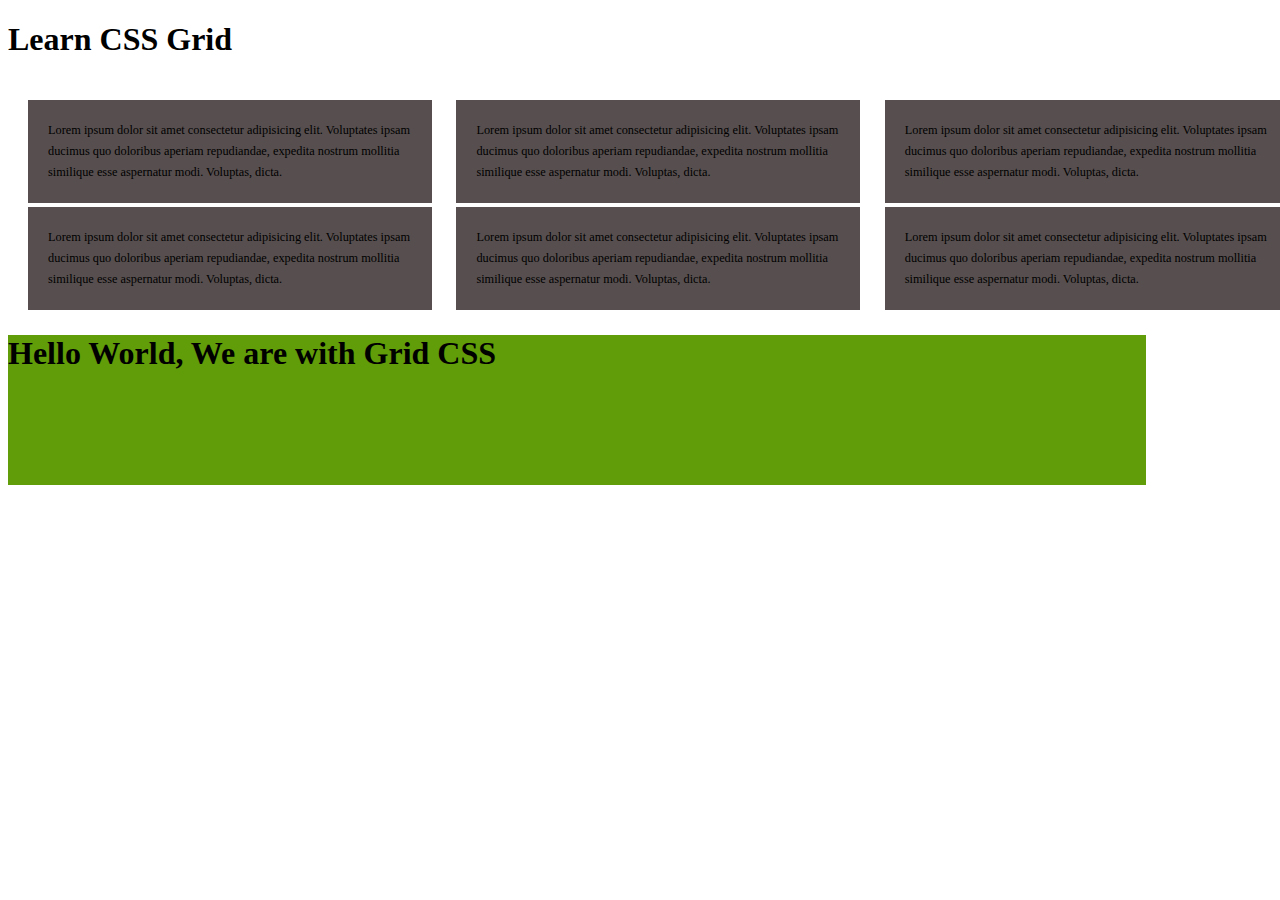
<file: 01-css-grid/index.html>
<!DOCTYPE html>
<html lang="en">
  <head>
    <meta charset="UTF-8" />
    <meta http-equiv="X-UA-Compatible" content="IE=edge" />
    <meta name="viewport" content="width=device-width, initial-scale=1.0" />
    <title>CSS Grid</title>
    <link rel="stylesheet" href="style.css" />
  </head>
  <body>
    <h1>Learn CSS Grid</h1>

    <div class="containers">
      <div class="item">
        <p>
          Lorem ipsum dolor sit amet consectetur adipisicing elit. Voluptates
          ipsam ducimus quo doloribus aperiam repudiandae, expedita nostrum
          mollitia similique esse aspernatur modi. Voluptas, dicta.
        </p>
      </div>

      <div class="item">
        <p>
          Lorem ipsum dolor sit amet consectetur adipisicing elit. Voluptates
          ipsam ducimus quo doloribus aperiam repudiandae, expedita nostrum
          mollitia similique esse aspernatur modi. Voluptas, dicta.
        </p>
      </div>

      <div class="item">
        <p>
          Lorem ipsum dolor sit amet consectetur adipisicing elit. Voluptates
          ipsam ducimus quo doloribus aperiam repudiandae, expedita nostrum
          mollitia similique esse aspernatur modi. Voluptas, dicta.
        </p>
      </div>

      <div class="item">
        <p>
          Lorem ipsum dolor sit amet consectetur adipisicing elit. Voluptates
          ipsam ducimus quo doloribus aperiam repudiandae, expedita nostrum
          mollitia similique esse aspernatur modi. Voluptas, dicta.
        </p>
      </div>

      <div class="item">
        <p>
          Lorem ipsum dolor sit amet consectetur adipisicing elit. Voluptates
          ipsam ducimus quo doloribus aperiam repudiandae, expedita nostrum
          mollitia similique esse aspernatur modi. Voluptas, dicta.
        </p>
      </div>

      <div class="item">
        <p>
          Lorem ipsum dolor sit amet consectetur adipisicing elit. Voluptates
          ipsam ducimus quo doloribus aperiam repudiandae, expedita nostrum
          mollitia similique esse aspernatur modi. Voluptas, dicta.
        </p>
      </div>
    </div>
    <div class="example-banner">
      <h1>Hello World, We are with Grid CSS</h1>
    </div>
  </body>
</html>
</file>
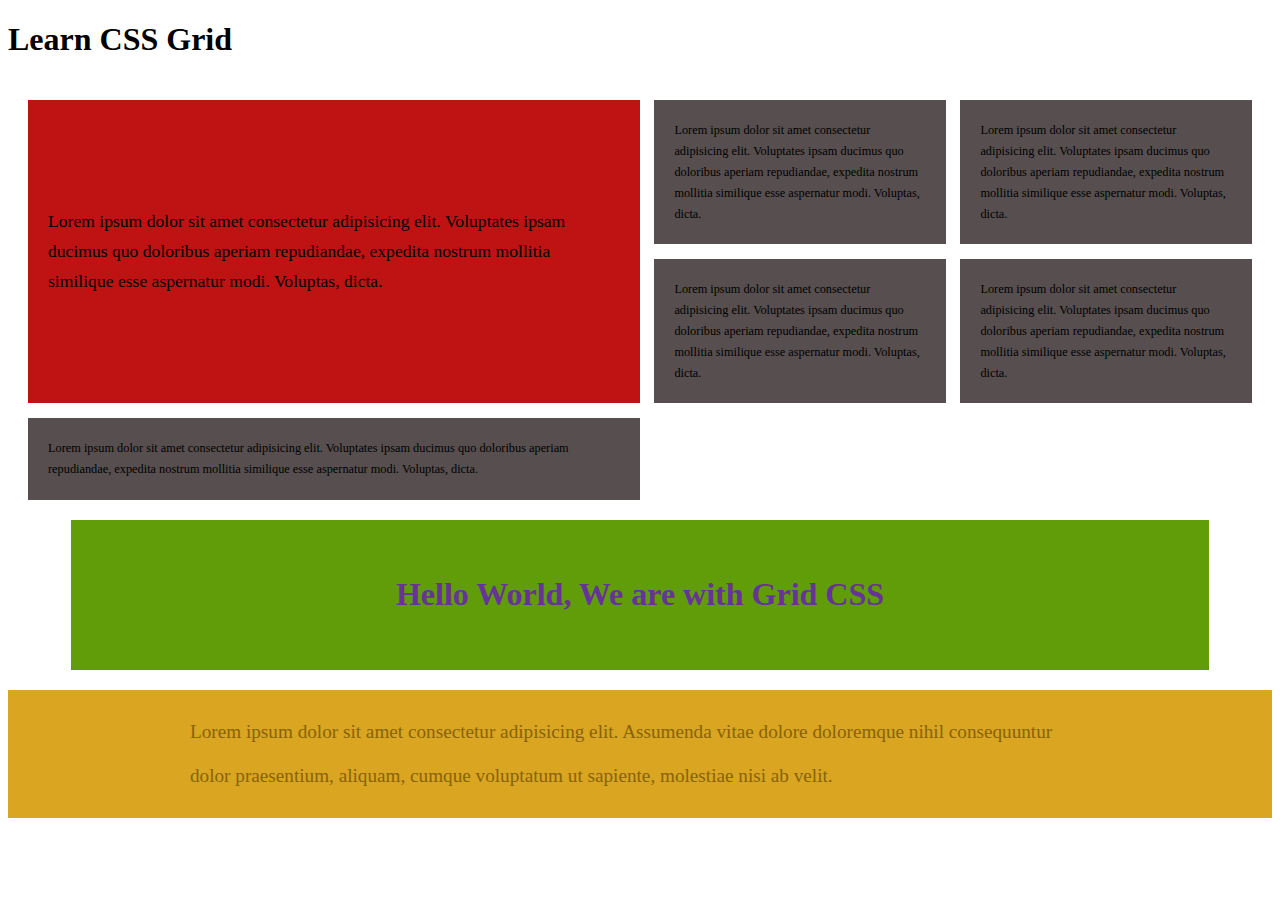
<file: 04-css-grid-mix-math-value/index.html>
<!DOCTYPE html>
<html lang="en">
  <head>
    <meta charset="UTF-8" />
    <meta http-equiv="X-UA-Compatible" content="IE=edge" />
    <meta name="viewport" content="width=device-width, initial-scale=1.0" />
    <title>CSS Grid</title>
    <link rel="stylesheet" href="style.css" />
  </head>
  <body>
    <h1>Learn CSS Grid</h1>

    <div class="containers">
      <div class="item">
        <p>
          Lorem ipsum dolor sit amet consectetur adipisicing elit. Voluptates
          ipsam ducimus quo doloribus aperiam repudiandae, expedita nostrum
          mollitia similique esse aspernatur modi. Voluptas, dicta.
        </p>
      </div>

      <div class="item">
        <p>
          Lorem ipsum dolor sit amet consectetur adipisicing elit. Voluptates
          ipsam ducimus quo doloribus aperiam repudiandae, expedita nostrum
          mollitia similique esse aspernatur modi. Voluptas, dicta.
        </p>
      </div>

      <div class="item">
        <p>
          Lorem ipsum dolor sit amet consectetur adipisicing elit. Voluptates
          ipsam ducimus quo doloribus aperiam repudiandae, expedita nostrum
          mollitia similique esse aspernatur modi. Voluptas, dicta.
        </p>
      </div>

      <div class="item">
        <p>
          Lorem ipsum dolor sit amet consectetur adipisicing elit. Voluptates
          ipsam ducimus quo doloribus aperiam repudiandae, expedita nostrum
          mollitia similique esse aspernatur modi. Voluptas, dicta.
        </p>
      </div>

      <div class="item">
        <p>
          Lorem ipsum dolor sit amet consectetur adipisicing elit. Voluptates
          ipsam ducimus quo doloribus aperiam repudiandae, expedita nostrum
          mollitia similique esse aspernatur modi. Voluptas, dicta.
        </p>
      </div>

      <div class="item">
        <p>
          Lorem ipsum dolor sit amet consectetur adipisicing elit. Voluptates
          ipsam ducimus quo doloribus aperiam repudiandae, expedita nostrum
          mollitia similique esse aspernatur modi. Voluptas, dicta.
        </p>
      </div>
    </div>
    <div class="example-banner">
      <h1 class="center-me">Hello World, We are with Grid CSS</h1>
    </div>
    <div class="full-width-example">
       Lorem ipsum dolor sit amet consectetur adipisicing elit. Assumenda vitae dolore doloremque nihil consequuntur dolor praesentium, aliquam, cumque voluptatum ut sapiente, molestiae nisi ab velit.
      </h1>
    </div>
  </body>
</html>
</file>
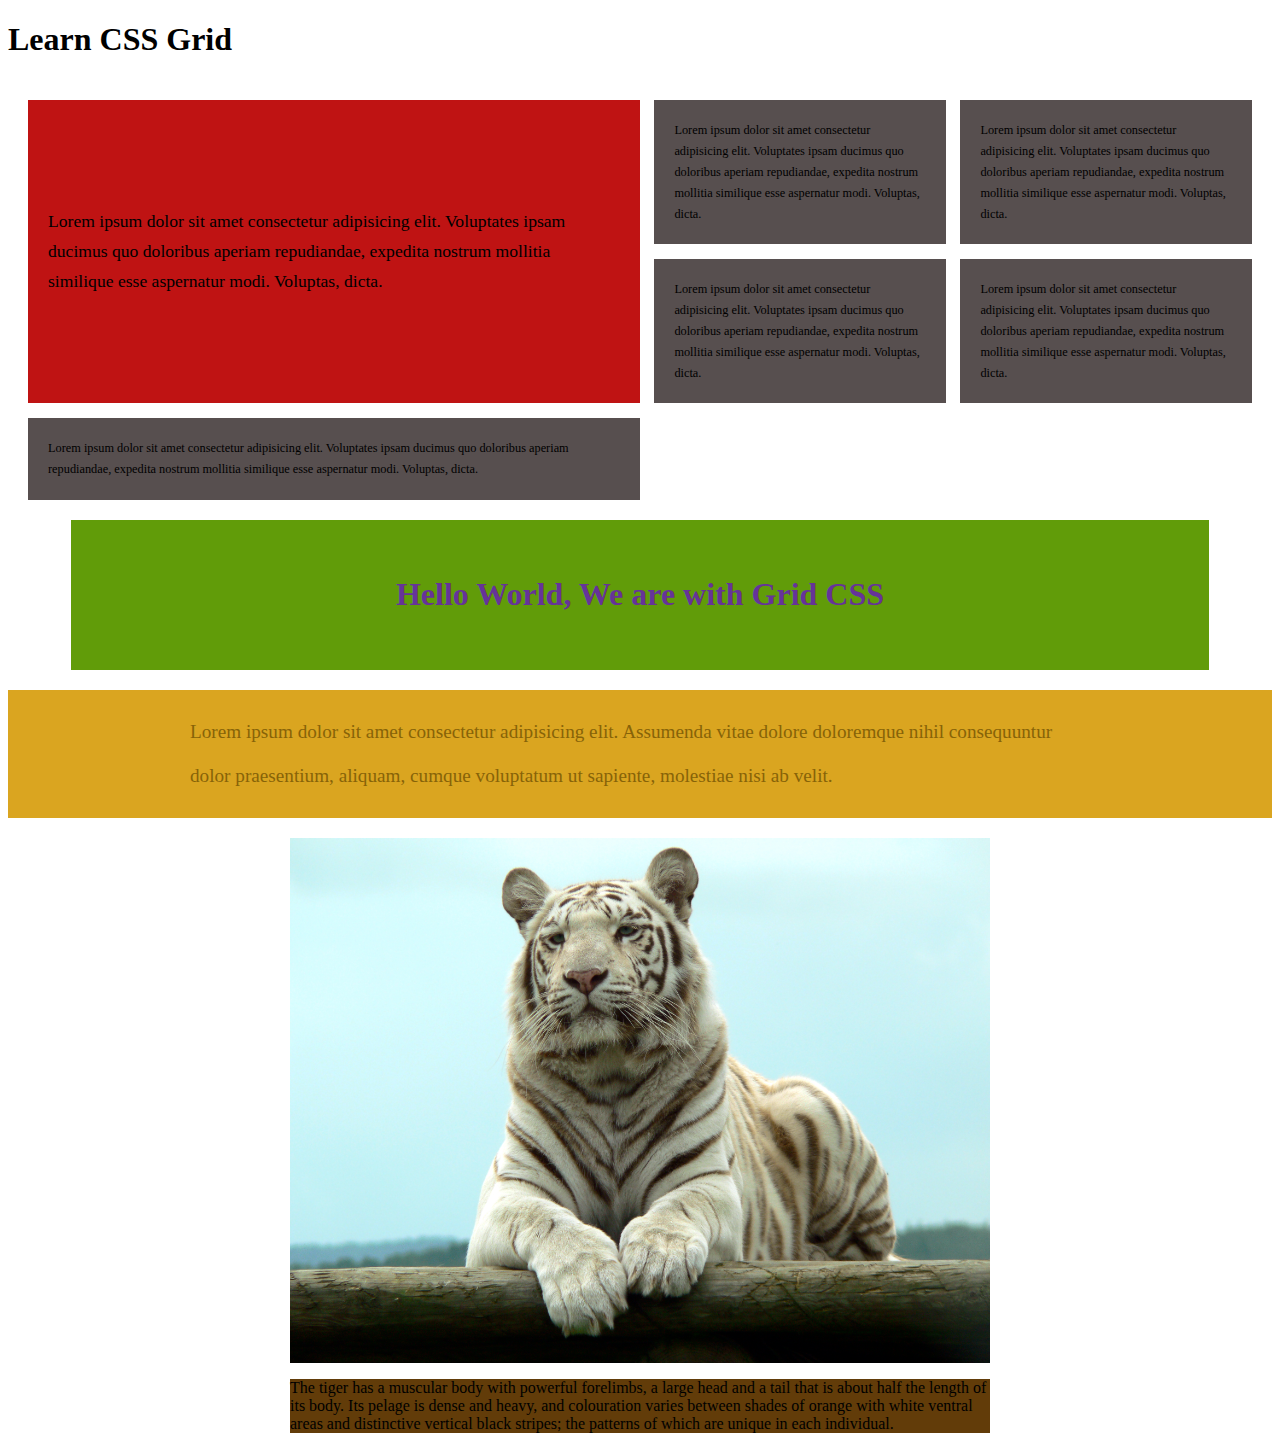
<file: 06-css-grid-manuel-placing-item/index.html>
<!DOCTYPE html>
<html lang="en">
  <head>
    <meta charset="UTF-8" />
    <meta http-equiv="X-UA-Compatible" content="IE=edge" />
    <meta name="viewport" content="width=device-width, initial-scale=1.0" />
    <title>CSS Grid</title>
    <link rel="stylesheet" href="style.css" />
  </head>
  <body>
    <h1>Learn CSS Grid</h1>

    <div class="containers">
      <div class="item">
        <p>
          Lorem ipsum dolor sit amet consectetur adipisicing elit. Voluptates
          ipsam ducimus quo doloribus aperiam repudiandae, expedita nostrum
          mollitia similique esse aspernatur modi. Voluptas, dicta.
        </p>
      </div>

      <div class="item">
        <p>
          Lorem ipsum dolor sit amet consectetur adipisicing elit. Voluptates
          ipsam ducimus quo doloribus aperiam repudiandae, expedita nostrum
          mollitia similique esse aspernatur modi. Voluptas, dicta.
        </p>
      </div>

      <div class="item">
        <p>
          Lorem ipsum dolor sit amet consectetur adipisicing elit. Voluptates
          ipsam ducimus quo doloribus aperiam repudiandae, expedita nostrum
          mollitia similique esse aspernatur modi. Voluptas, dicta.
        </p>
      </div>

      <div class="item">
        <p>
          Lorem ipsum dolor sit amet consectetur adipisicing elit. Voluptates
          ipsam ducimus quo doloribus aperiam repudiandae, expedita nostrum
          mollitia similique esse aspernatur modi. Voluptas, dicta.
        </p>
      </div>

      <div class="item">
        <p>
          Lorem ipsum dolor sit amet consectetur adipisicing elit. Voluptates
          ipsam ducimus quo doloribus aperiam repudiandae, expedita nostrum
          mollitia similique esse aspernatur modi. Voluptas, dicta.
        </p>
      </div>

      <div class="item">
        <p>
          Lorem ipsum dolor sit amet consectetur adipisicing elit. Voluptates
          ipsam ducimus quo doloribus aperiam repudiandae, expedita nostrum
          mollitia similique esse aspernatur modi. Voluptas, dicta.
        </p>
      </div>
    </div>
    <div class="example-banner">
      <h1 class="center-me">Hello World, We are with Grid CSS</h1>
    </div>
    <div class="full-width-example">
       Lorem ipsum dolor sit amet consectetur adipisicing elit. Assumenda vitae dolore doloremque nihil consequuntur dolor praesentium, aliquam, cumque voluptatum ut sapiente, molestiae nisi ab velit.
      </h1>
    </div>
    <div class="image-container">
        <img src="./images/tiger.jpg" alt="">
      <div class="message">
        <p class="text">
          The tiger has a muscular body with powerful forelimbs, a large head and a tail that is about half the length of its body. Its pelage is dense and heavy, and colouration varies between shades of orange with white ventral areas and distinctive vertical black stripes; the patterns of which are unique in each individual.</p>
      </div>
    </div>
  </body>
</html>
</file>
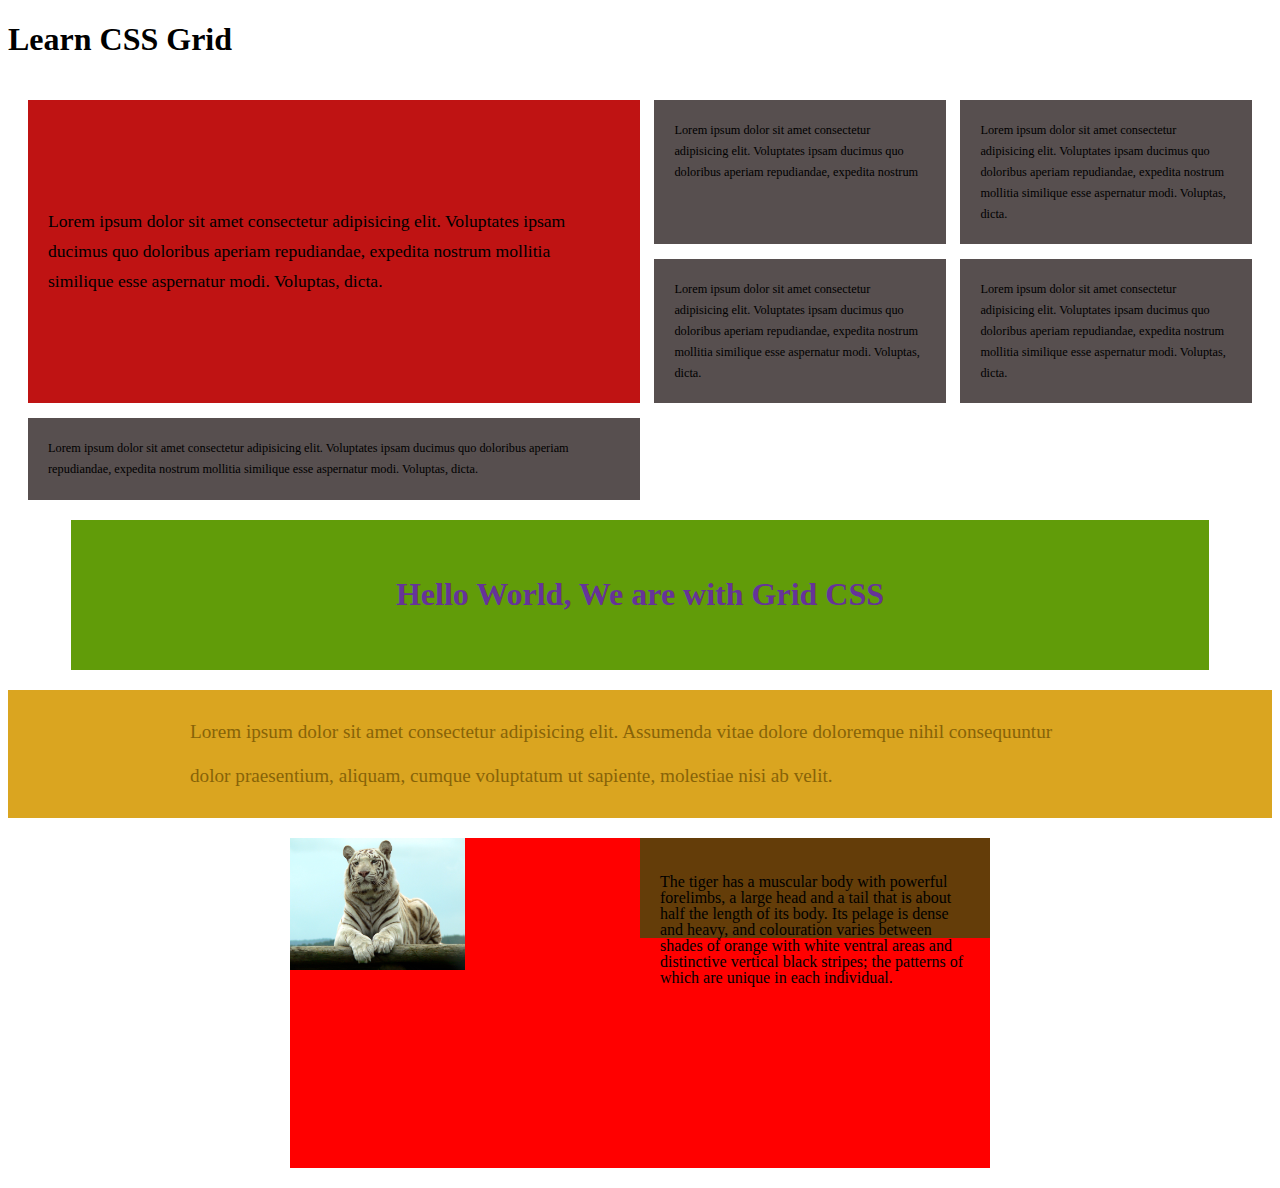
<file: 07-css-grid-manuel-placing-item /index.html>
<!DOCTYPE html>
<html lang="en">
  <head>
    <meta charset="UTF-8" />
    <meta http-equiv="X-UA-Compatible" content="IE=edge" />
    <meta name="viewport" content="width=device-width, initial-scale=1.0" />
    <title>CSS Grid</title>
    <link rel="stylesheet" href="style.css" />
  </head>
  <body>
    <h1>Learn CSS Grid</h1>

    <div class="containers">
      <div class="item">
        <p>
          Lorem ipsum dolor sit amet consectetur adipisicing elit. Voluptates
          ipsam ducimus quo doloribus aperiam repudiandae, expedita nostrum
          mollitia similique esse aspernatur modi. Voluptas, dicta.
        </p>
      </div>

      <div class="item">
        <p>
          Lorem ipsum dolor sit amet consectetur adipisicing elit. Voluptates
          ipsam ducimus quo doloribus aperiam repudiandae, expedita nostrum
         
        </p>
      </div>

      <div class="item">
        <p>
          Lorem ipsum dolor sit amet consectetur adipisicing elit. Voluptates
          ipsam ducimus quo doloribus aperiam repudiandae, expedita nostrum
          mollitia similique esse aspernatur modi. Voluptas, dicta.
        </p>
      </div>

      <div class="item">
        <p>
          Lorem ipsum dolor sit amet consectetur adipisicing elit. Voluptates
          ipsam ducimus quo doloribus aperiam repudiandae, expedita nostrum
          mollitia similique esse aspernatur modi. Voluptas, dicta.
        </p>
      </div>

      <div class="item">
        <p>
          Lorem ipsum dolor sit amet consectetur adipisicing elit. Voluptates
          ipsam ducimus quo doloribus aperiam repudiandae, expedita nostrum
          mollitia similique esse aspernatur modi. Voluptas, dicta.
        </p>
      </div>

      <div class="item">
        <p>
          Lorem ipsum dolor sit amet consectetur adipisicing elit. Voluptates
          ipsam ducimus quo doloribus aperiam repudiandae, expedita nostrum
          mollitia similique esse aspernatur modi. Voluptas, dicta.
        </p>
      </div>
    </div>
    <div class="example-banner">
      <h1 class="center-me">Hello World, We are with Grid CSS</h1>
    </div>
    <div class="full-width-example">
       Lorem ipsum dolor sit amet consectetur adipisicing elit. Assumenda vitae dolore doloremque nihil consequuntur dolor praesentium, aliquam, cumque voluptatum ut sapiente, molestiae nisi ab velit.
      </h1>
    </div>
    <div class="image-container">
        <img src="./images/tiger.jpg" alt="">
      <div class="message">
        <p class="text">
          The tiger has a muscular body with powerful forelimbs, a large head and a tail that is about half the length of its body. Its pelage is dense and heavy, and colouration varies between shades of orange with white ventral areas and distinctive vertical black stripes; the patterns of which are unique in each individual.</p>
      </div>
    </div>
  </body>
</html>
</file>
<file: 01-css-grid/style.css>
.containers {
  padding: 20px;
  display: grid;
  grid-template-columns: 33% 33% 33%;
  column-gap: 2%;
  row-gap: 2%;
}
.item {
  background-color: rgb(87, 79, 79);
  padding: 20px;
  font-size: 0.77rem;
  line-height: 1.7;
}
.item p {
  margin: 0;
}

.example-banner {
  background-color: rgb(97, 156, 9);
  width: 90%;
  height: 150px;
}
.example-banner h1 {
  margin-top: 10px;
}
</file>
<file: 04-css-grid-mix-math-value/style.css>
.containers {
  padding: 20px;
  display: grid;
  grid-template-columns: 50% 1fr 1fr;
  gap: 0.9em;
}
.item {
  background-color: rgb(87, 79, 79);
  padding: 20px;
  font-size: 0.77rem;
  line-height: 1.7;
}
.item:nth-child(1) {
  font-size: 1.1rem;
  background-color: rgb(191, 19, 19);
  grid-row: span 2;
  display: grid;
  align-content: center;
}
.item p {
  margin: 0;
}

.example-banner {
  background-color: rgb(97, 156, 9);
  width: 90%;
  height: 150px;
  margin: 0 auto 20px auto;
  display: grid;
}
.center-me {
  margin: auto;
  color: rebeccapurple;
  font-size: 2rem;
}
.full-width-example {
  display: grid;
  justify-content: center;
  /* grid-template-columns: 900px; */
  grid-template-columns: minmax(auto, 900px);
  background-color: goldenrod;
  color: rgb(135, 99, 8);
  line-height: 2.77rem;
  padding: 20px;
  font-size: 1.2rem;
}
</file>
<file: 06-css-grid-manuel-placing-item/style.css>
.containers {
  padding: 20px;
  display: grid;
  grid-template-columns: 50% 1fr 1fr;
  gap: 0.9em;
}
.item {
  background-color: rgb(87, 79, 79);
  padding: 20px;
  font-size: 0.77rem;
  line-height: 1.7;
}
.item:nth-child(1) {
  font-size: 1.1rem;
  background-color: rgb(191, 19, 19);
  grid-row: span 2;
  display: grid;
  align-content: center;
}
.item p {
  margin: 0;
}

.example-banner {
  background-color: rgb(97, 156, 9);
  width: 90%;
  height: 150px;
  margin: 0 auto 20px auto;
  display: grid;
}
.center-me {
  margin: auto;
  color: rebeccapurple;
  font-size: 2rem;
}
.full-width-example {
  display: grid;
  justify-content: center;
  /* grid-template-columns: 900px; */
  grid-template-columns: minmax(auto, 900px);
  background-color: goldenrod;
  color: rgb(135, 99, 8);
  line-height: 2.77rem;
  padding: 20px;
  font-size: 1.2rem;
}
.image-container {
  max-width: 700px;
  margin: 20px auto;
}
.image-container img {
  max-width: 100%;
  display: block;
}
.image-container .text {
  background-color: rgb(98, 60, 9);
}
</file>
<file: 07-css-grid-manuel-placing-item /style.css>
.containers {
  padding: 20px;
  display: grid;
  grid-template-columns: 50% 1fr 1fr;
  gap: 0.9em;
}
.item {
  background-color: rgb(87, 79, 79);
  padding: 20px;
  font-size: 0.77rem;
  line-height: 1.7;
}
.item:nth-child(1) {
  font-size: 1.1rem;
  background-color: rgb(191, 19, 19);
  grid-row: span 2;
  display: grid;
  align-content: center;
}
.item p {
  margin: 0;
}

.example-banner {
  background-color: rgb(97, 156, 9);
  width: 90%;
  height: 150px;
  margin: 0 auto 20px auto;
  display: grid;
}
.center-me {
  margin: auto;
  color: rebeccapurple;
  font-size: 2rem;
}
.full-width-example {
  display: grid;
  justify-content: center;
  /* grid-template-columns: 900px; */
  grid-template-columns: minmax(auto, 900px);
  background-color: goldenrod;
  color: rgb(135, 99, 8);
  line-height: 2.77rem;
  padding: 20px;
  font-size: 1.2rem;
}
.image-container {
  display: grid;
  grid-template-columns: 1fr 1fr 1fr 1fr;
  grid-template-rows: 100px 170px 60px;
  background-color: red;
  max-width: 700px;
  margin: 20px auto;
}
.image-container img {
  max-width: 100%;
  display: block;
}
.image-container .message {
  /* grid-column: span 2; */
  grid-column: 3 / 5;
  background-color: rgb(100, 61, 9);
  padding: 20px;
  line-height: 1rem;
}
</file>
